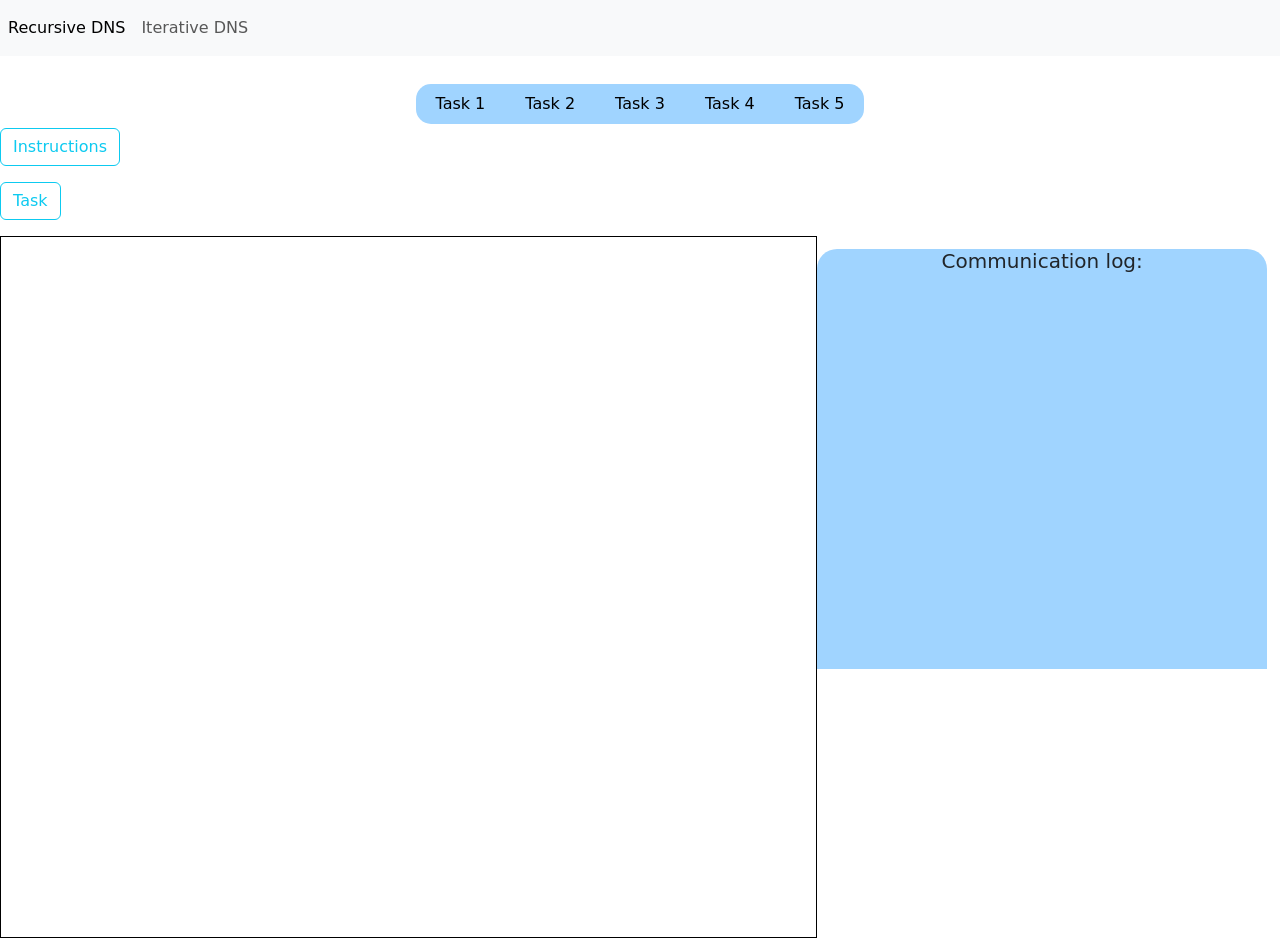
<file: simulation/index.html>
<!DOCTYPE html>
<html lang="en">
<head>
    <meta charset="UTF-8">
    <meta name="viewport" content="width=device-width, initial-scale=1.0">
    <link
    href="https://cdn.jsdelivr.net/npm/bootstrap@5.0.2/dist/css/bootstrap.min.css"
    rel="stylesheet"
    integrity="sha384-EVSTQN3/azprG1Anm3QDgpJLIm9Nao0Yz1ztcQTwFspd3yD65VohhpuuCOmLASjC"
    crossorigin="anonymous"
  />
  <!-- <link rel="stylesheet" href="https://unpkg.com/vis-network/styles/vis-network.min.css"> -->

  <script src="https://code.jquery.com/jquery-3.2.1.slim.min.js" integrity="sha384-KJ3o2DKtIkvYIK3UENzmM7KCkRr/rE9/Qpg6aAZGJwFDMVNA/GpGFF93hXpG5KkN" crossorigin="anonymous"></script>
  <script src="https://cdn.jsdelivr.net/npm/popper.js@1.12.9/dist/umd/popper.min.js" integrity="sha384-ApNbgh9B+Y1QKtv3Rn7W3mgPxhU9K/ScQsAP7hUibX39j7fakFPskvXusvfa0b4Q" crossorigin="anonymous"></script>
  <script src="https://cdn.jsdelivr.net/npm/bootstrap@4.0.0/dist/js/bootstrap.min.js" integrity="sha384-JZR6Spejh4U02d8jOt6vLEHfe/JQGiRRSQQxSfFWpi1MquVdAyjUar5+76PVCmYl" crossorigin="anonymous"></script>
  <link rel="stylesheet" href="./css/main.css" />
    <title>Recursive DNS</title>
    <style>
        
    </style>
</head>
<body>
    <script src="./js/nav.js" id="navbar-1"></script>

    <!-- class="btn-group btn-group-toggle" data-toggle="buttons" -->
    <div class="btn-group btn-group-toggle" id="task-btn" data-toggle="buttons" style="padding: 4px;display: flex;align-items: center;align-content: center;justify-content: center;flex-wrap: nowrap;">
      <button class="button button-leftEnd" onclick="p1_taskSelector(this, 2)">Task 1</button>
      <button class="button" onclick="p1_taskSelector(this, 3)">Task 2</button>
      <button class="button" onclick="p1_taskSelector(this, 4)">Task 3</button>
      <button class="button" onclick="p1_taskSelector(this, 5)">Task 4</button>
      <button class="button button-rightEnd" onclick="p1_taskSelector(this, 0)">Task 5</button>
    </div>

    <p>
        <button class="btn btn-outline-info" type="button" data-toggle="collapse" data-target="#instruction-data" aria-expanded="false" aria-controls="instruction-data">Instructions</button>
        <div class="collapse" id="instruction-data">
            <div class="card card-body">
                <ul>
                    <li>Click on the task buttons above to view the network for that task.</li>
                    <li>To create a <b>Recursive Query</b> from <u>NODE-1</u> to <u>NODE-2</u> : <b>click</b> on <u>NODE-1</u> then <b>click</b> on <u>NODE-2</u></li>
                    <li>To <b>Return Mapping</b> from <u>NODE-1</u> to <u>NODE-2</u> : <b>click</b> on <u>NODE-1</u> then <b>click</b> on <u>NODE-2</u></li>
                </ul>
            </div>
          </div>
    </p>
    <p>
        <button class="btn btn-outline-info" type="button" data-toggle="collapse" data-target="#task-data" aria-expanded="true" aria-controls="task-data">Task</button>
    </p>
        <div class="collapse" id="task-data">
            <div class="card card-body">
                <ul>
                    <li>Start query from <b>Requesting Host</b></li>
                    <li>Continue recursive querying till IP Address is found</li>
                    <li>Return the mapping to <b>Requesting Host</b></li>
                </ul>
            </div>
        </div>
    <div style="display: flex; height: fit-content;" id="content">
        <div id="network"></div>
        <div id="status-box" style="flex: 1; left: 50%; ; padding-top: 1%; padding-right: 1%; height: fit-content;">
            <div id="Log-span" style=" width: 450px; ">
              <h5 style="text-align: center; border-top-right-radius: 20px; border-top-left-radius: 20px; background-color: rgb(160, 212, 255) !important; margin: 0;">Communication log: </h5>
              <div style="overflow-y: scroll; height:396px; background-color: rgb(160, 212, 255) !important;">
                <ol id="log"></ol>
              </div>
            </div>
          </div>
    </div>

    <!-- <script src="https://unpkg.com/vis-network/standalone/umd/vis-network.min.js"></script> -->
    <script src="./js/vis-network.min.js"></script>
    <script src="./js/main.js"></script>
<script src="../assets/js/iframeResize.js"></script>
        
        </body>
</html>
</file>
<file: simulation/css/main.css>
@import url(style_media.css);

/* .vlab-colors {
  green: #98CB3B;
  dark-blue: #176696;
  lighter-dark-blue: #2C9AD1;
  grey: #96A0A3;
  white: #FFFFFF;
} */

/* body {
  background-color: #ffffff;
  margin: 0.5%;
  height: 80vh;
} */


body {
  background-color: #ffffff;
  padding: 10 px;
}

.content {
  display: flex;
  /* flex-direction: column; */
  text-align: center;
  /* align-items: center; */
}

#network {
  width: 100%;
  height: 78vh;
  border: 1px solid black;
}

#input-box{
  width: 40vw;
}

.p2-network{
  width: 60vw !important;
  height: 77vh !important;
  border: 1px solid black;
}

.button {
  padding: 5px 20px;
  height: 40px;
  border: none;
  /* border-radius: 4px; Rounded corners */
  background-color: rgb(160, 212, 255); /* Default button color */
  color: #000;
  font-size: 16px;
  cursor: pointer;
  transition: all 0.3s ease; /* Smooth transition */
  /* box-shadow: 0 4px 6px rgba(0, 0, 0, 0.1); Elevated shadow */
}
.button2{
  padding-top: 0;
  width: 30px;
  border-radius: 8px;
}
.button2:active{
  background-color: #004976; /* Darker color when depressed */
  color: #ffffff;
  box-shadow: inset 0 2px 4px rgba(0, 0, 0, 0.3); /* Inner shadow */
}
.button-leftEnd{
  border-top-left-radius: 15px;
  border-bottom-left-radius: 15px;
}
.button-rightEnd{
  border-top-right-radius: 15px;
  border-bottom-right-radius: 15px;
}
.button:active {
  transform: translateY(2px); /* Simulates button press */
}
.button.depressed {
  background-color: #004976; /* Darker color when depressed */
  color: #ffffff;
  box-shadow: inset 0 2px 4px rgba(0, 0, 0, 0.3); /* Inner shadow */
}
.button:disabled {
  cursor: not-allowed; /* Disable pointer events */
  color: #666666; /* Gray text when disabled */
}
.block-button{
  padding: 10px 20px;
  border: none;
  /* border-radius: 4px; Rounded corners */
  background-color: rgb(160, 212, 255); /* Default button color */
  color: #000;
  font-size: 16px;
  cursor: pointer;
  transition: all 0.3s ease; /* Smooth transition */
  /* box-shadow: 0 4px 6px rgba(0, 0, 0, 0.1); Elevated shadow */
  padding-top: 0;
  width: 30px;
  border-radius: 8px;
  cursor: not-allowed;
}
.block-button.depressed{
  background-color: #004976; /* Darker color when depressed */
  color: #ffffff;
  box-shadow: inset 0 2px 4px rgba(0, 0, 0, 0.3); /* Inner shadow */
  transform: translateY(2px); /* Simulates button press */

}
</file>
<file: experiment/simulation/css/main.css>
@import url(style_media.css);

/* .vlab-colors {
  green: #98CB3B;
  dark-blue: #176696;
  lighter-dark-blue: #2C9AD1;
  grey: #96A0A3;
  white: #FFFFFF;
} */

/* body {
  background-color: #ffffff;
  margin: 0.5%;
  height: 80vh;
} */


body {
  background-color: #ffffff;
  padding: 10 px;
}

.content {
  display: flex;
  /* flex-direction: column; */
  text-align: center;
  /* align-items: center; */
}

#network {
  width: 100%;
  height: 78vh;
  border: 1px solid black;
}

#input-box{
  width: 40vw;
}

.p2-network{
  width: 60vw !important;
  height: 77vh !important;
  border: 1px solid black;
}

.button {
  padding: 5px 20px;
  height: 40px;
  border: none;
  /* border-radius: 4px; Rounded corners */
  background-color: rgb(160, 212, 255); /* Default button color */
  color: #000;
  font-size: 16px;
  cursor: pointer;
  transition: all 0.3s ease; /* Smooth transition */
  /* box-shadow: 0 4px 6px rgba(0, 0, 0, 0.1); Elevated shadow */
}
.button2{
  padding-top: 0;
  width: 30px;
  border-radius: 8px;
}
.button2:active{
  background-color: #004976; /* Darker color when depressed */
  color: #ffffff;
  box-shadow: inset 0 2px 4px rgba(0, 0, 0, 0.3); /* Inner shadow */
}
.button-leftEnd{
  border-top-left-radius: 15px;
  border-bottom-left-radius: 15px;
}
.button-rightEnd{
  border-top-right-radius: 15px;
  border-bottom-right-radius: 15px;
}
.button:active {
  transform: translateY(2px); /* Simulates button press */
}
.button.depressed {
  background-color: #004976; /* Darker color when depressed */
  color: #ffffff;
  box-shadow: inset 0 2px 4px rgba(0, 0, 0, 0.3); /* Inner shadow */
}
.button:disabled {
  cursor: not-allowed; /* Disable pointer events */
  color: #666666; /* Gray text when disabled */
}
.block-button{
  padding: 10px 20px;
  border: none;
  /* border-radius: 4px; Rounded corners */
  background-color: rgb(160, 212, 255); /* Default button color */
  color: #000;
  font-size: 16px;
  cursor: pointer;
  transition: all 0.3s ease; /* Smooth transition */
  /* box-shadow: 0 4px 6px rgba(0, 0, 0, 0.1); Elevated shadow */
  padding-top: 0;
  width: 30px;
  border-radius: 8px;
  cursor: not-allowed;
}
.block-button.depressed{
  background-color: #004976; /* Darker color when depressed */
  color: #ffffff;
  box-shadow: inset 0 2px 4px rgba(0, 0, 0, 0.3); /* Inner shadow */
  transform: translateY(2px); /* Simulates button press */

}
</file>
